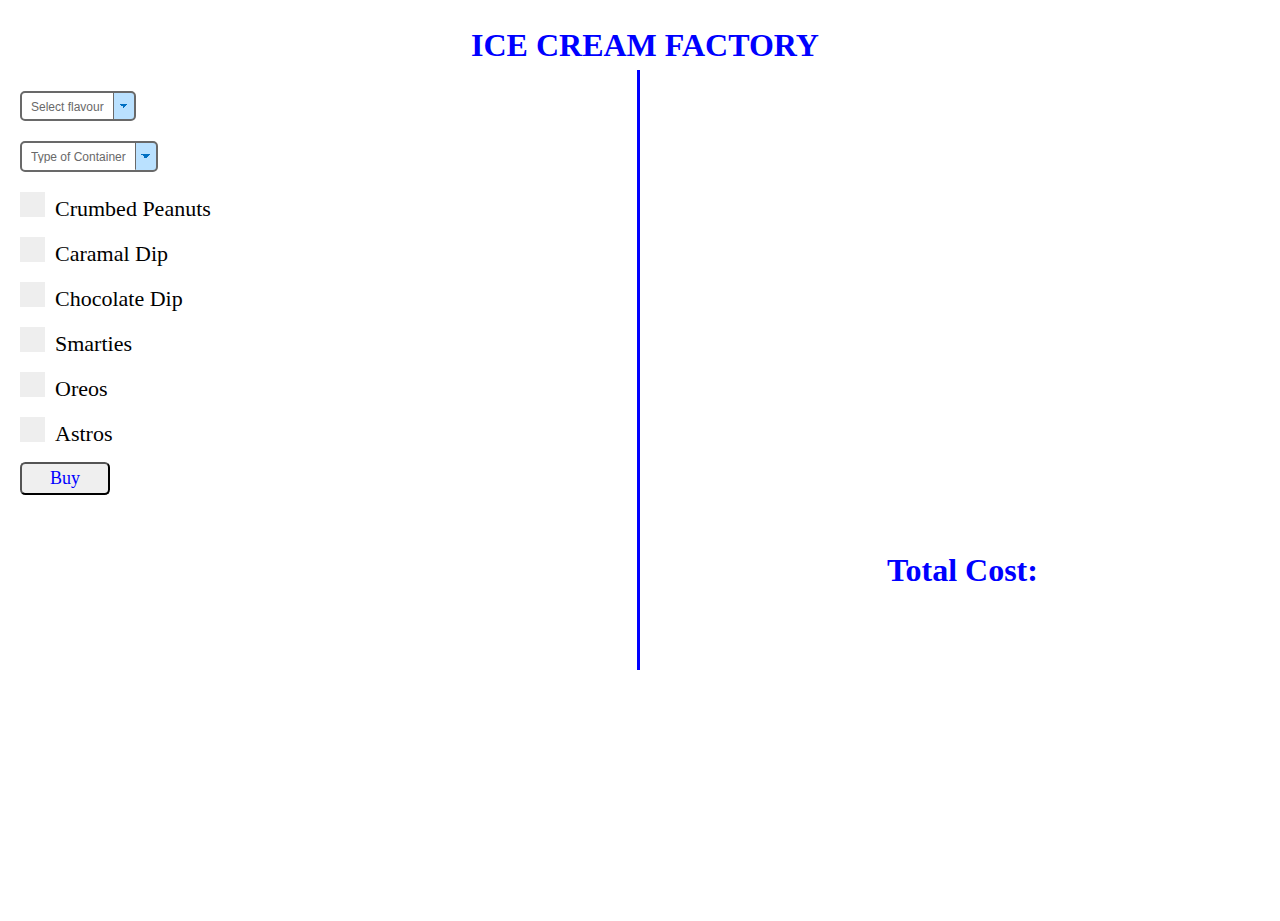
<file: index.html>
<!DOCTYPE html>
<html lang="en">

<head>
    <meta charset="UTF-8">
    <meta name="viewport" content="width=device-width, initial-scale=1.0">
    <meta http-equiv="X-UA-Compatible" content="ie=edge">
    <link rel="stylesheet" href="ice_cream.css">
    <title>Document</title>
</head>

<body>
    <div class="containerOne">
        <h1>ICE CREAM FACTORY</h1>

        <div class="row">
            <select class="selectFlavour">
                <option class="flavours" value="">Select flavour</option>
                <option class="flavours" value="chocolate">Chocolate</option>
                <option class="flavours" value="vanilla">Vanilla</option>
                <option class="flavours" value="strawberry">Strawberry</option>
            </select>
        </div>
        <div class="row">
            <select class="selectContainer">
                <option class="containers" value="">Type of Container</option>
                <option class="containers" value="plainCone">Plain Cone</option>
                <option class="containers" value="sugarCone">Sugar Cone</option>
                <option class="containers" value="paperCup">Paper Cup</option>
            </select>
        </div>
        <div class="row">
            <label class="container" value="crumbedPeanuts">Crumbed Peanuts
                <input type="checkbox">
                <span class="checkmark"></span>
            </label>

            <label class="container" value="caramalDip">Caramal Dip
                <input type="checkbox">
                <span class="checkmark"></span>
            </label>

            <label class="container" value="chocolateDip">Chocolate Dip
                <input type="checkbox">
                <span class="checkmark"></span>
            </label>

            <label class="container" value="smarties">Smarties
                <input type="checkbox">
                <span class="checkmark"></span>
            </label>

            <label class="container" value="oreos">Oreos
                <input type="checkbox">
                <span class="checkmark"></span>
            </label>

            <label class="container" value="astros">Astros
                <input type="checkbox">
                <span class="checkmark"></span>
            </label>

            <button class="buyBtn">Buy</button>
        </div>

        <div class="titleForTotal">
            <h1>Total Cost:</h1>
        </div>
        <div class="vl"></div>

    </div>
</body>
<script src="ice_cream_factory.js"></script>
<script src="ice_cream-DOM.js"></script>

</html>
</file>
<file: ice_cream.css>
.container {
    display: block;
    position: relative;
    padding-left: 35px;
    margin-bottom: 12px;
    cursor: pointer;
    font-size: 22px;
    -webkit-user-select: none;
    -moz-user-select: none;
    -ms-user-select: none;
    user-select: none;
  }
  
  /* Hide the browser's default checkbox */
  .container input {
    position: absolute;
    opacity: 0;
    cursor: pointer;
    height: 0;
    width: 0;
  }
  
  /* Create a custom checkbox */
  .checkmark {
    position: absolute;
    top: 0;
    left: 0;
    height: 25px;
    width: 25px;
    background-color: #eee;
  }
  
  /* On mouse-over, add a grey background color */
  .container:hover input ~ .checkmark {
    background-color: #ccc;
  }
  
  /* When the checkbox is checked, add a blue background */
  .container input:checked ~ .checkmark {
    background-color: #2196F3;
  }
  
  /* Create the checkmark/indicator (hidden when not checked) */
  .checkmark:after {
    content: "";
    position: absolute;
    display: none;
  }
  
  /* Show the checkmark when checked */
  .container input:checked ~ .checkmark:after {
    display: block;
  }
  
  /* Style the checkmark/indicator */
  .container .checkmark:after {
    left: 9px;
    top: 5px;
    width: 5px;
    height: 10px;
    border: solid white;
    border-width: 0 3px 3px 0;
    -webkit-transform: rotate(45deg);
    -ms-transform: rotate(45deg);
    transform: rotate(45deg);
  }
  :root {
    --radius: 5px;
    --baseFg: dimgray;
    --baseBg: white;
    --accentFg: #006fc2;
    --accentBg: #bae1ff;
  }
  select {
    font: 400 12px/1.3 sans-serif;
    -webkit-appearance: none;
    appearance: none;
    color: var(--baseFg);
    border: 2px solid var(--baseFg);
    line-height: 1;
    outline: 0;
    padding: 0.65em 2.5em 0.55em 0.75em;
    border-radius: var(--radius);
    background-color: var(--baseBg);
    background-image: linear-gradient(var(--baseFg), var(--baseFg)),
      linear-gradient(-135deg, transparent 50%, var(--accentBg) 50%),
      linear-gradient(-225deg, transparent 50%, var(--accentBg) 50%),
      linear-gradient(var(--accentBg) 42%, var(--accentFg) 42%);
    background-repeat: no-repeat, no-repeat, no-repeat, no-repeat;
    background-size: 1px 100%, 20px 22px, 20px 22px, 20px 100%;
    background-position: right 20px center, right bottom, right bottom, right bottom;   
  }
  
  select:hover {
    background-image: linear-gradient(var(--accentFg), var(--accentFg)),
      linear-gradient(-135deg, transparent 50%, var(--accentFg) 50%),
      linear-gradient(-225deg, transparent 50%, var(--accentFg) 50%),
      linear-gradient(var(--accentFg) 42%, var(--accentBg) 42%);
  }
  
  select:active {
    background-image: linear-gradient(var(--accentFg), var(--accentFg)),
      linear-gradient(-135deg, transparent 50%, var(--accentFg) 50%),
      linear-gradient(-225deg, transparent 50%, var(--accentFg) 50%),
      linear-gradient(var(--accentFg) 42%, var(--accentBg) 42%);
    color: var(--accentBg);
    border-color: var(--accentFg);
    background-color: var(--accentFg);
  }
  /**
*** SIMPLE GRID
*** (C) ZACH COLE 2016
**/

@import url(https://fonts.googleapis.com/css?family=Lato:400,300,300italic,400italic,700,700italic);

/* UNIVERSAL */

html,
body {
  height: 100%;
  width: 100%;
  margin: 0;
  padding: 0;
  left: 0;
  top: 0;
  font-size: 100%;
}
* {
  font-size: large;
  font-family: Impact;
  color: black;
  line-height: 1.5;
}
div {
    margin: 20px 0px 10px 10px; 
}
h1 {
    color: blue;
    text-align: center;
    font-size: xx-large;
}
button {
    color: blue;
	font-size: 1em;
	border-radius: 0.3em;
	width: 5em;
}
.vl {
    border-left: solid blue;
    height: 600px;
    position: absolute;
    left: 50%;
    margin-top: 70px;
    margin-left: -3px;
    top: 0;
  }
.displayOutputField {
  display: inline-block;
  background-color: white;
  margin-top: 1em;
  margin-bottom: 1em;
  padding : 1em;
  text-align: center;
  font-weight: bold;
  /* animation:blinkingText 0.8s infinite; */
}

/* @keyframes blinkingText{
  0%{     color:yellow;    }
  49%{    color: red; }
  50%{    color: green; }
  99%{    color: purple;  }
  100%{   color: orangered;    }
} */


.showItems {
  height: 100%;
  width: 50%;
  float: right;
}
.titleForTotal {
    height: 100%;
    width: 50%;
    float: right;
  }
.left {
  left: 0;
}
.right {
    right: -9px;
}



@media only screen and (min-width: 33.75em) {  /* 540px */
    
  }
  
  @media only screen and (min-width: 45em) {  /* 720px */
    
  } 
  
  @media only screen and (min-width: 60em) { /* 960px */

  }
</file>
